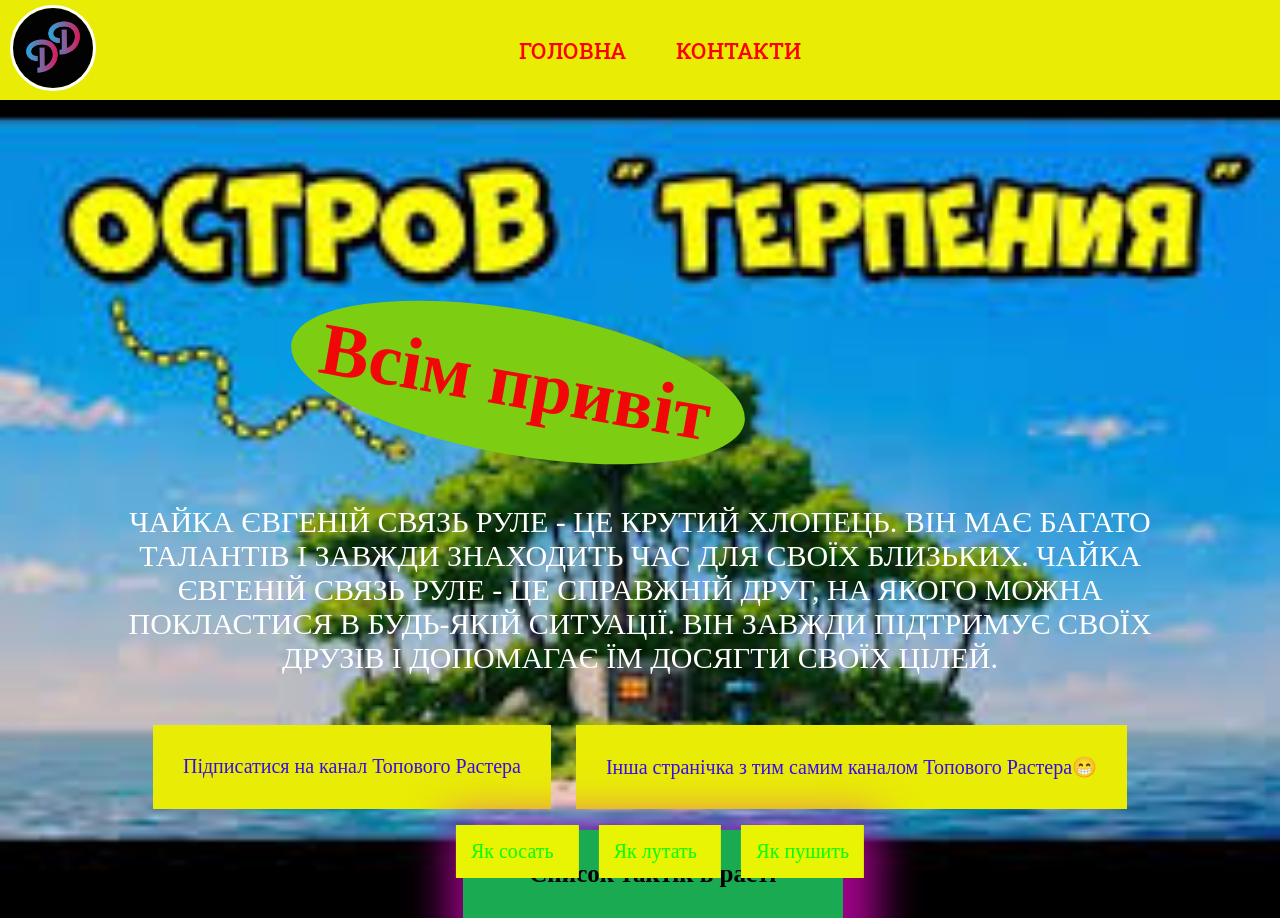
<file: index.html>
<!DOCTYPE html>
<html lang="uk">
<head>
    <title>Main</title>
    <link rel="stylesheet" href="./style.css">
    <link rel="preconnect" href="https://fonts.googleapis.com">
    <link rel="preconnect" href="https://fonts.gstatic.com" crossorigin>
    <link href="https://fonts.googleapis.com/css2?family=Roboto+Slab:wght@100..900&display=swap" rel="stylesheet">
    <meta charset="UTF-8">
</head>
<body>
    <header>
            <div class="logo">
                <img src="./img/DD картінка.webp" alt="Держіть Дверьку" />
            </div>
            <div class="menu">
                <ul>
                    <li class="menu_items" data-page="home">Головна</li>
                    <li class="menu_items" data-page="contacts">Контакти</li>
                </ul>
            </div>
    </header>
    <div class="main_wrapper">
        <h1 class="title" attribute="value"></h1>
        <div class="cont">
            <p class="text"></p>
        </div>
    </div>
    <div class="footer">
        <div class="btn-cont">
            <a class="btn" href="https://www.youtube.com/@DERGIDVER" target="__blank">Підписатися на канал Топового Растера</a>  
            <a class="btn" href="./call.html" target="__blank"> Інша странічка з тим самим каналом Топового Растера😁</a>
        </div>  

        <h2>Список тактік в расті</h2>
        <div class="btn-cont0">
            <ol>
                <li><a href="https://www.youtube.com/watch?v=G_JcHvnPCGk" target="__blank">Як сосать</a></li>
                <li><a href="https://www.youtube.com/watch?v=gnOH1a55kCs" target="__blank">Як лутать</a></li>
                <li><a href="https://www.youtube.com/watch?v=ikDgJcQgYPY" target="__blank">Як пушить</a></li>     
            </ol>
        </div>
    </div>
    <script src="./scripts/index.js"></script>
    <script src="./scripts/fetch.js"></script>      
</body>
</html>
</file>
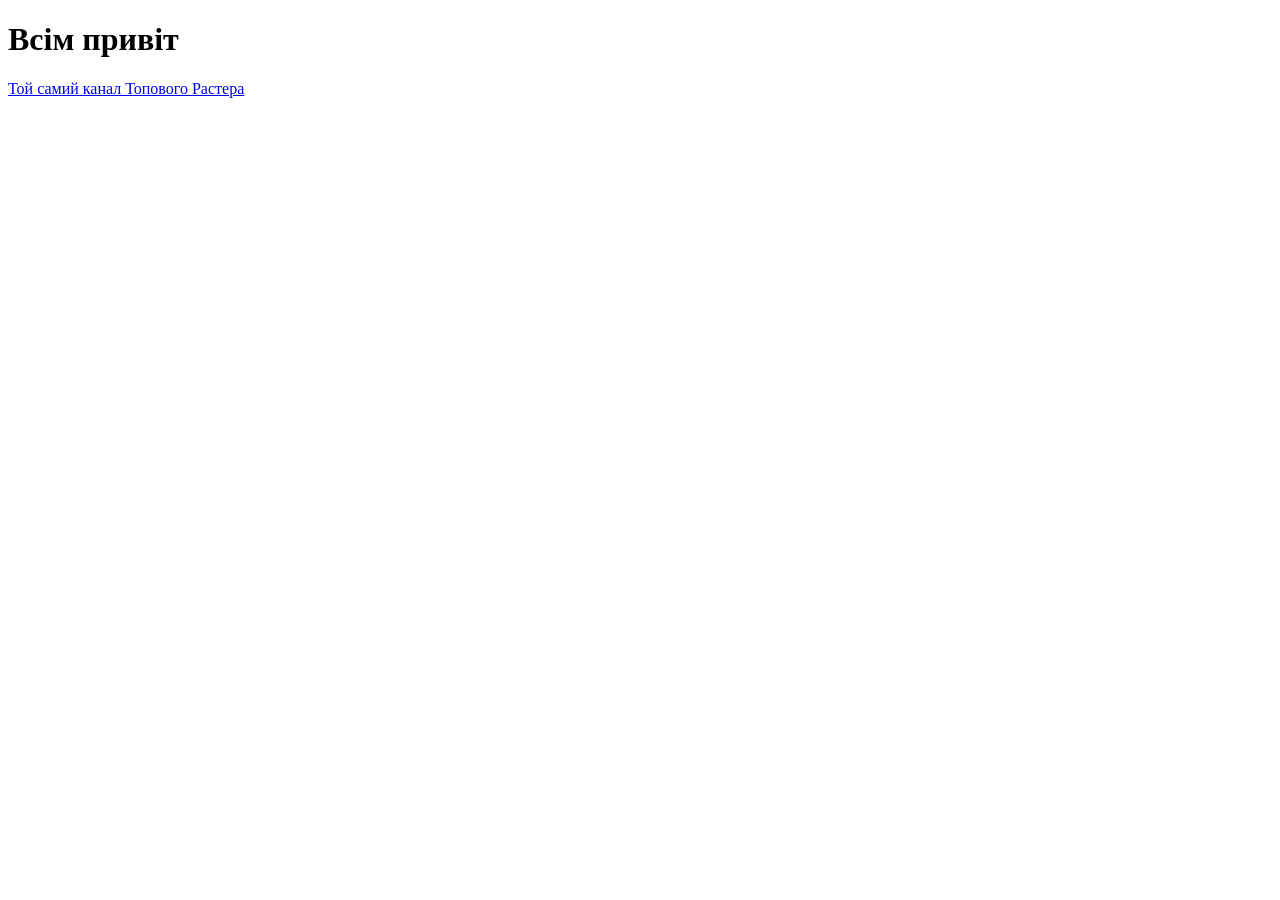
<file: call.html>
<!DOCTYPE html>
<html lang="ru">
<head>
    <meta charset="UTF-8">
    <title>Связь Руле</title>
</head>
<body>
    <h1 attribute="value">Всім привіт</h1>
    <a href="https://www.youtube.com/@DERGIDVER">Той самий канал Топового Растера</a>
</body>
</html>
</file>
<file: style.css>
body {
    background-image: url("./img/island.jpg");
    background-size: cover;
    padding:0;
    margin:0;
}
.logo {
    justify-self: start;
    align-self: center;
    margin-left: 10px;
}
.logo:hover {
    cursor: pointer;
}
.logo img {
    border-radius: 50%;
    height: 80px;
    width: auto;
    border: 3px solid #fff;
}
.movement {
    animation: moveAndBack 2s ease-in-out 2 alternate;
}
@keyframes moveAndBack {
    0% {
        transform: translateX(0) rotate(0deg)
    }
    100% {
        transform: translateX(calc(100cqw / 3)) rotate(360deg);
    }
    
}
.menu {
    display: flex;
    justify-content: center;
    align-items: center;
}
.menu ul {
    list-style: none;
    display: flex;
    gap: 30px;
}
.menu_items {
    position: relative;
    text-transform: uppercase;
    font-size: 22px;
    font-weight: 500;
    font-family: 'Roboto Slab', serif;
    color: #ff0000;
    padding: 5px 10px;
}
.menu_items::after {
    content: '';
    position: absolute;
    left: 0;
    bottom: 0;
    width: 0;
    height: 3px;
    background: #640000;
    transition: width .4s linear;
}
.menu_items:hover::after {
    width: 100%;
}
.menu_items:hover {
    cursor: pointer;
}
h1 {
    color: #f10707;
    font-size: 74px;
    margin: 190px 170px 20px 160px;
    background: #7dce13;
    padding: 30px;
    border-radius: 50%;
    width: 400px; 
    transform:rotate(10deg)  
}
h1:hover {
    color: #3403e7;
}
.cont {
    display: flex;
    justify-content: center; /* вирівнювання краще до контейнера ставити ставити, а не до контенту */
}
p {
    color: #fff;
    font-size: 30px;
    text-align: center;
    text-transform: uppercase;
    font-weight: 500;
    /* width: 85%;  так краще теж не робити, краще зробити головну обгортку, де буде основний контент і їй задати розміри*/
    /* margin-left: 50%;
    transform: translateX(-50%); */
}
.main_wrapper {
    margin-left: 50%;
    transform: translateX(-50%);
    width: 80%;
    padding: 20px;
}
a {
    text-decoration: none;
    
}
.btn {
    color: #370aec;
    background: #e9ec05;
    padding: 30px;
    font-size: 20px;
}
.btn-cont {
    display:flex;
    gap: 25px;
    justify-content: center;
}
h2 {
    position: absolute;
    display:flex;
    gap: 25px;
    justify-content: center;
    padding: 30px;
    background: #1aaa51;
    font-size: 25px;
    width: 25%;
    margin-left: 51%;
    transform: translateX(-50%);
    box-shadow: 10px 15px 40px 25px rgba(230, 4, 196, 0.7);
}
.btn-cont0 {
    left: 50%;
    transform: translateX(-50%); 
    position: absolute; 
     
}
.btn-cont0 ol {
    list-style: none;
    display: grid;
    grid-template-columns: 1fr 1fr 1fr;
    gap: 20px;
    justify-content: center; 
       
}
.btn-cont0 a {
    color: #02ff02;
    font-size: 20px;
}
.btn-cont0 ol > li {
    padding: 15px;
    background: #e8f404;
}
header {
    background: #e9ec05;
    display: grid;
    grid-template-columns: repeat(3, 1fr);
    height: 100px;
}
.footer {
    
}
</file>
